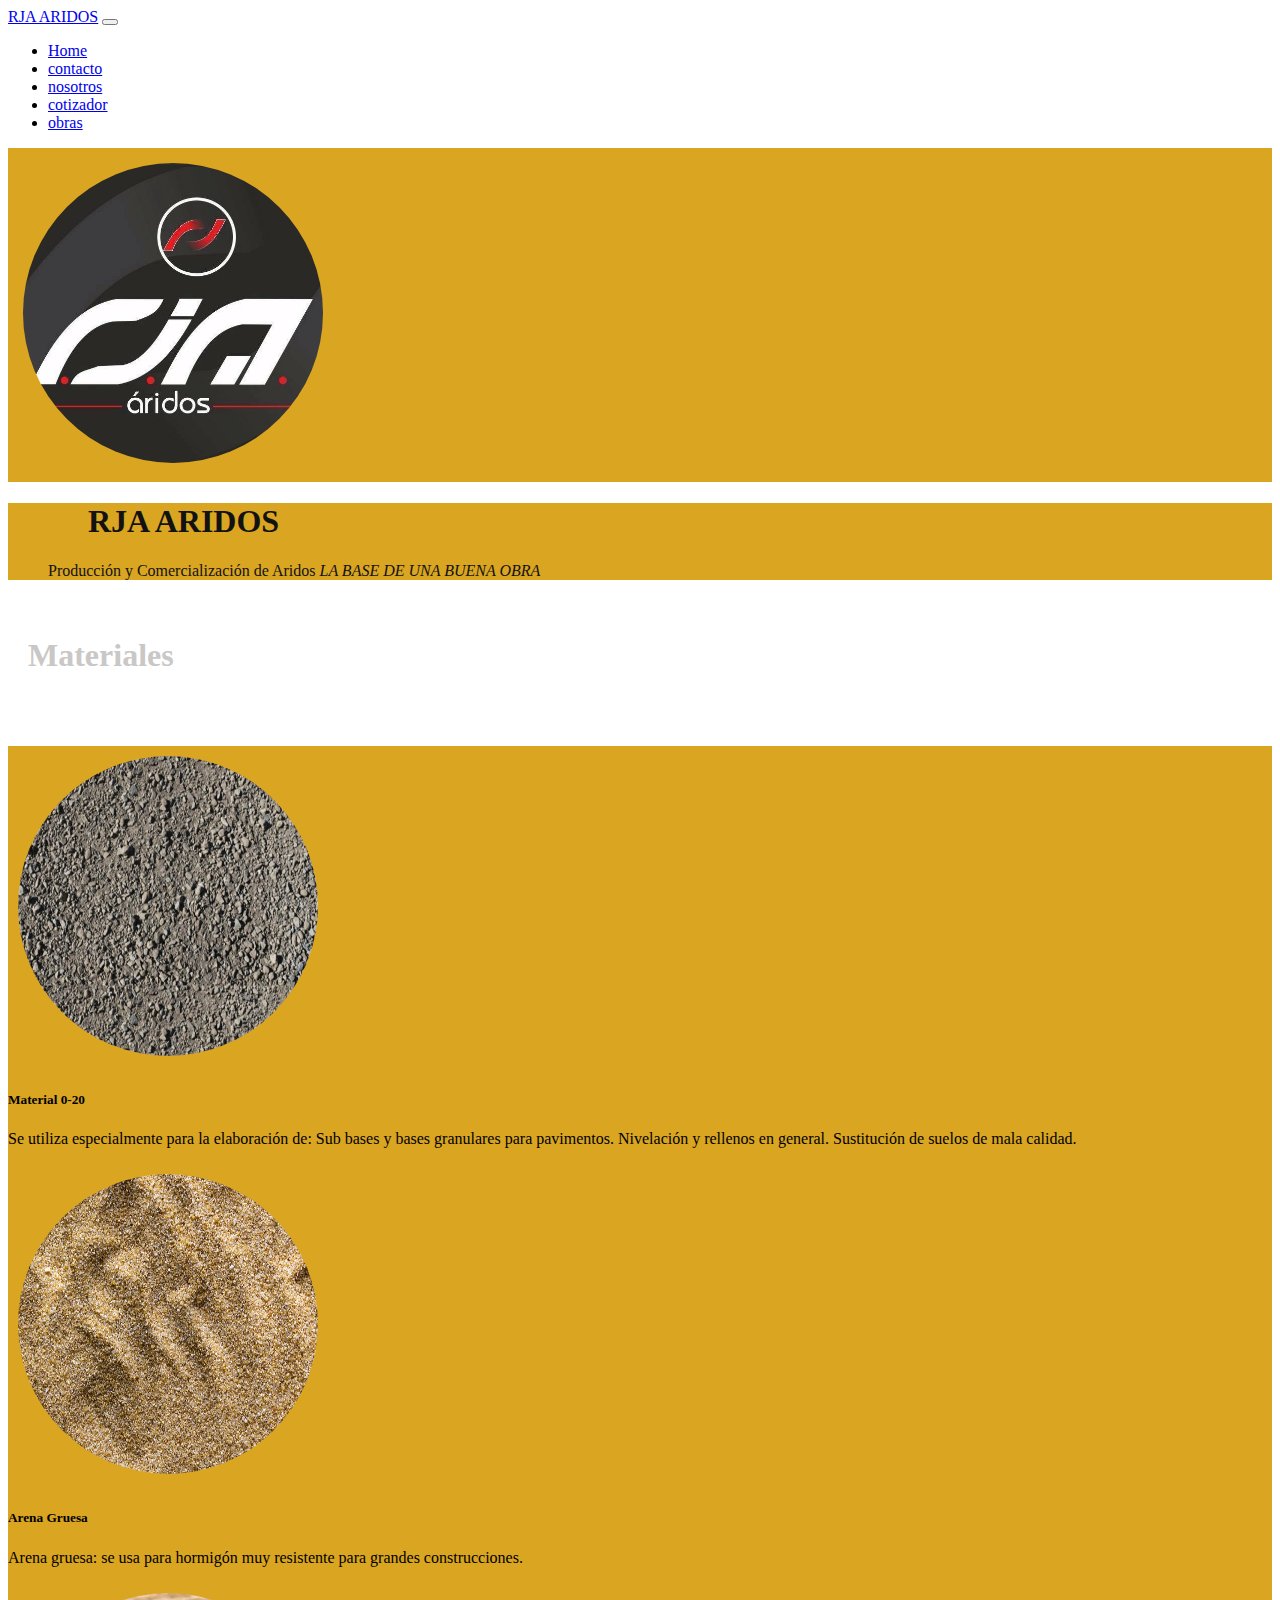
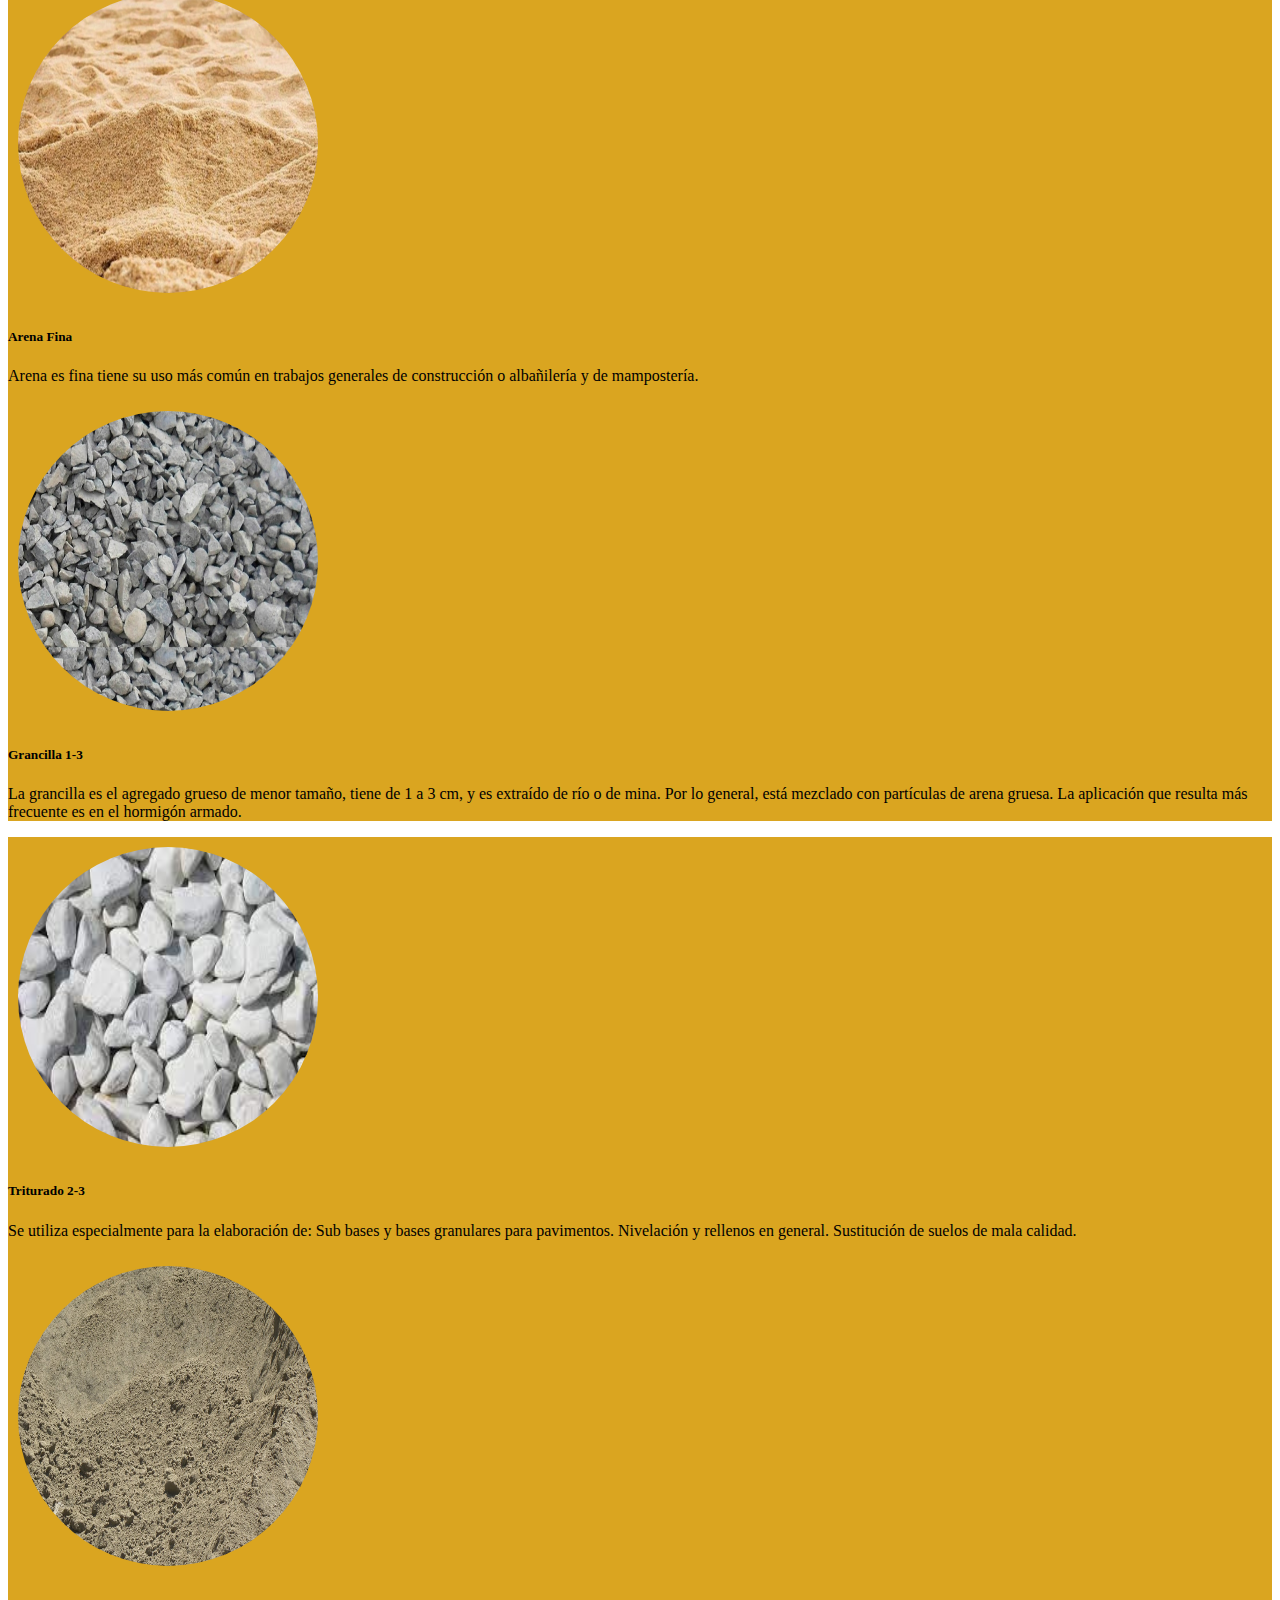
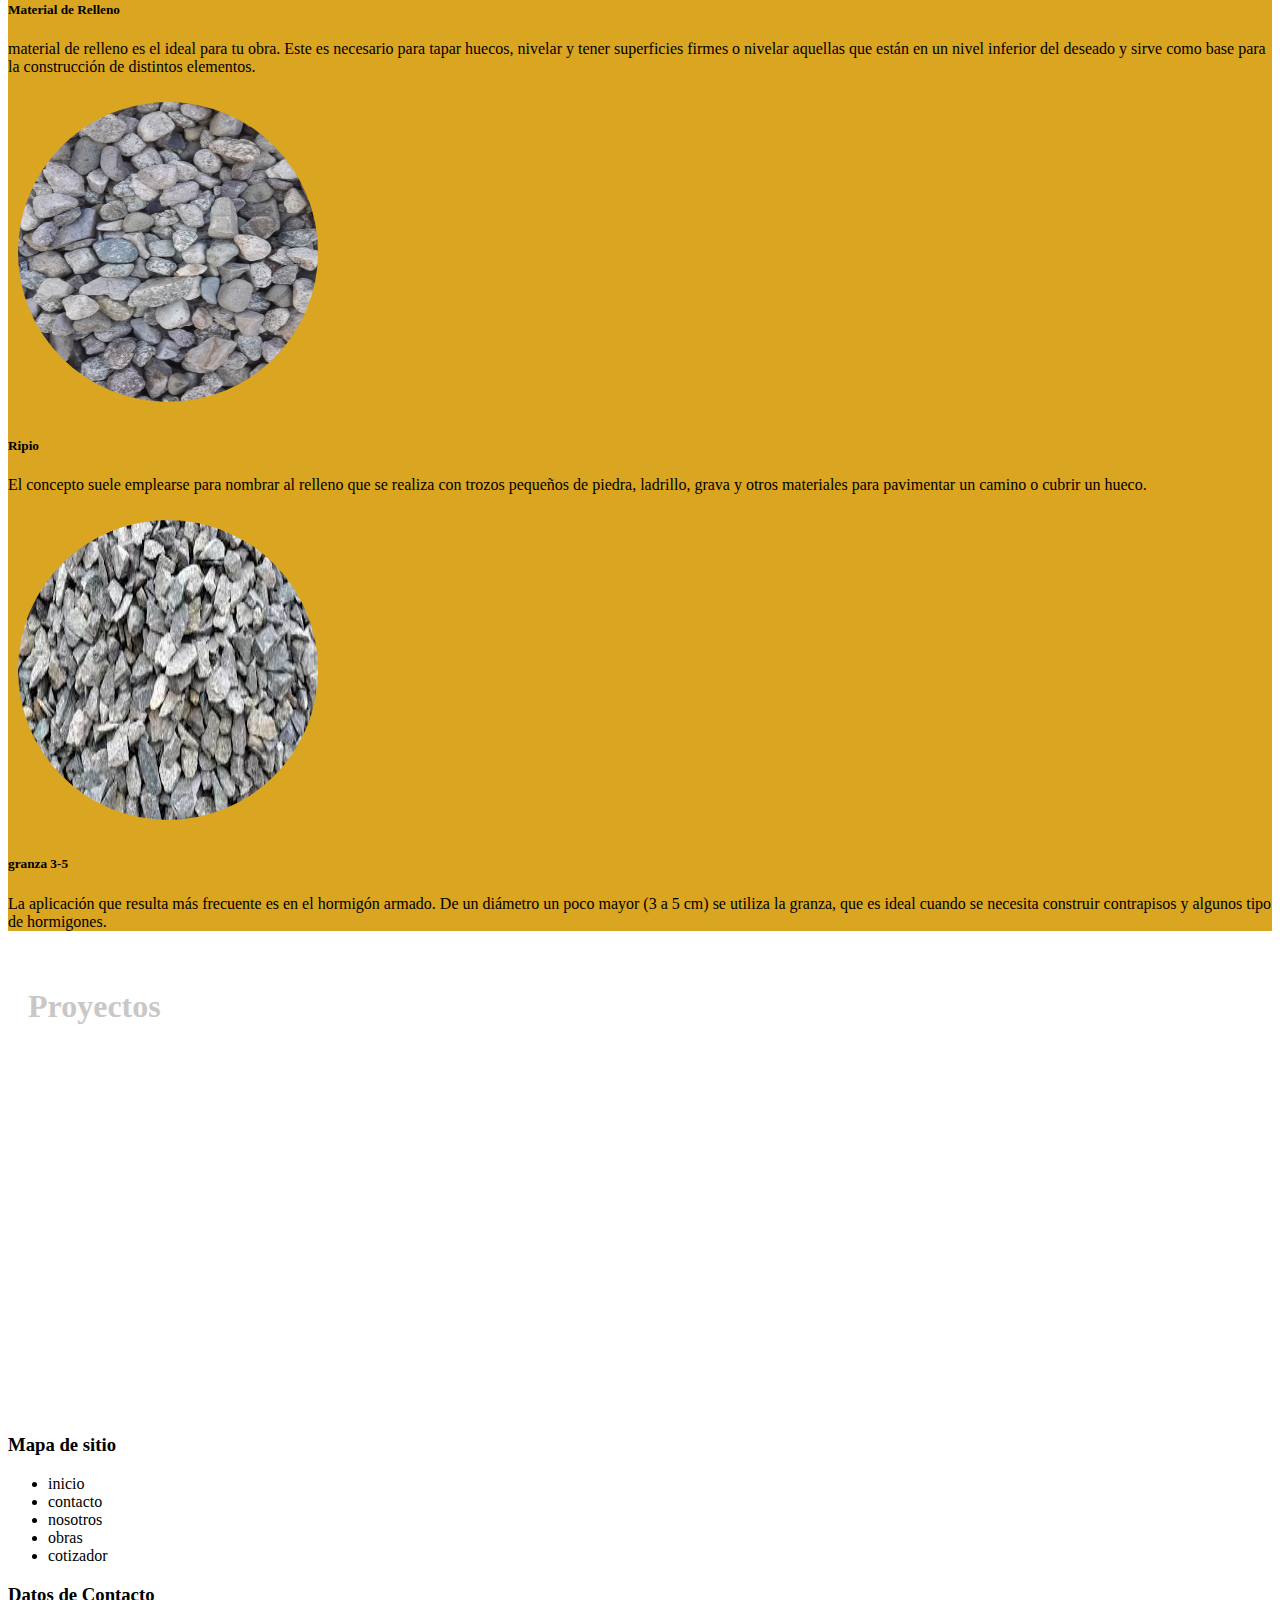
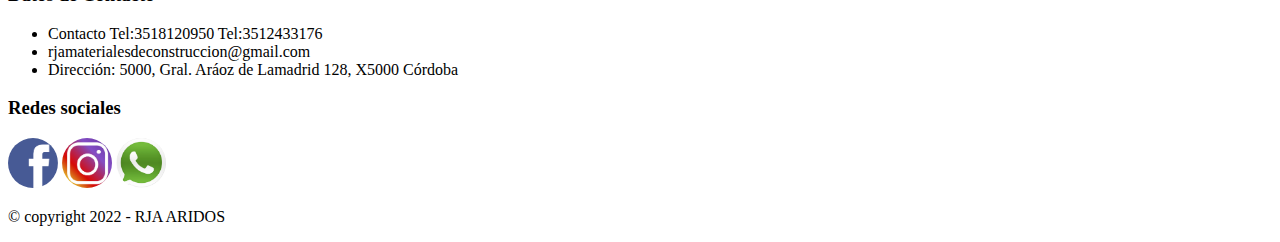
<file: index.html>
<!DOCTYPE html>
<html lang="es">
<head>
    <meta charset="UTF-8">
    <meta http-equiv="X-UA-Compatible" content="IE=edge">
    <meta name="viewport" content="width=device-width, initial-scale=1.0">
    <title>RJA ARIDOS</title>
    <link href="https://cdn.jsdelivr.net/npm/bootstrap@5.1.3/dist/css/bootstrap.min.css" rel="stylesheet" integrity="sha384-1BmE4kWBq78iYhFldvKuhfTAU6auU8tT94WrHftjDbrCEXSU1oBoqyl2QvZ6jIW3" crossorigin="anonymous">
    <link rel="stylesheet" href="./css/style.css">
</head>
<body>
    <nav class="navbar navbar-expand-lg navbar-dark bg-dark">
        <div class="container-fluid ">
          <a class="navbar-brand" href="./index.html">RJA ARIDOS</a>
          <button class="navbar-toggler" type="button" data-bs-toggle="collapse" data-bs-target="#navbarNav"  aria-expanded="false" aria-label="Toggle navigation">
            <span class="navbar-toggler-icon"></span>
          </button>
          <div class="collapse navbar-collapse" id="navbarNav">
            <ul class="navbar-nav">
              <li class="nav-item">
                <a class="nav-link active" aria-current="page" href="./index.html">Home</a>
              </li>
              <li class="nav-item">
                <a class="nav-link" href="./html/contactos.html">contacto</a>
              </li>
              <li class="nav-item">
                <a class="nav-link" href="./html/nosotros.html">nosotros</a>
              </li>
              <li class="nav-item">
                <a class="nav-link" href="./html/cotizador.html">cotizador</a>
              </li>
              <li class="nav-item">
                <a class="nav-link" href="./html/obras.html">obras</a>
              </li>
              
            </ul>
          </div>
        </div>
      </nav>

      <div class="container-fluid text-center navbar-dark div__imagen-logo ">
            <img  src="./imagenes/logo.jpg" class="img-fluid imglogo" alt="logo-empresa">
        </div>
        

        <div class="container-fluid text-center div__titulo-rja ">
            <figure class="text-center">
                <blockquote class="blockquote">
                  <h1>RJA ARIDOS</h1>
                </blockquote>
                <figcaption class="blockquote-footer">
                    Producción y Comercialización de Aridos
                     <cite title="Source Title">LA BASE DE UNA BUENA OBRA</cite>
                </figcaption>
              </figure>
        </div>
        <div class="container-fluid text-center bg-dark  div-materiales ">
            <h1>Materiales</h1>
        </div>
        <div class="row row-cols-1 row-cols-md-2 g-4  div-tarjeta  ">
            <div class="col ">
              <div class="card d-flex align-items-center">
                <img src="./imagenes/materiales img/material020.jpg" class="card-img-top  imgmateriales" alt="material 0-20">
                <div class="card-body ">
                  <h5 class="card-title">Material 0-20</h5>
                  <p class="card-text">Se utiliza especialmente para la elaboración de: Sub bases y bases granulares para pavimentos. Nivelación y rellenos en general. Sustitución de suelos de mala calidad.</p>
                </div>
              </div>
            </div>
            <div class="col ">
              <div class="card d-flex align-items-center ">
                <img src="./imagenes/materiales img/arena gruesa.jpg" class="card-img-top imgmateriales" alt="arena-gruesa">
                <div class="card-body ">
                  <h5 class="card-title">Arena Gruesa</h5>
                  <p class="card-text">Arena gruesa: se usa para hormigón muy resistente para grandes construcciones.</p>
                </div>
              </div>
            </div>
            <div class="col">
              <div class="card d-flex align-items-center">
                <img src="./imagenes/materiales img/arenafina.jpg" class="card-img-top imgmateriales" alt="arena-fina">
                <div class="card-body">
                  <h5 class="card-title">Arena Fina</h5>
                  <p class="card-text">Arena es fina tiene su uso más común en trabajos generales de construcción o albañilería y de mampostería.</p>
                </div>
              </div>
            </div>
            <div class="col">
              <div class="card d-flex align-items-center">
                <img src="./imagenes/materiales img/grancilla1-3.jpg" class="card-img-top imgmateriales" alt="grancilla">
                <div class="card-body">
                  <h5 class="card-title">Grancilla 1-3</h5>
                  <p class="card-text">La grancilla es el agregado grueso de menor tamaño, tiene de 1 a 3 cm, y es extraído de río o de mina. Por lo general, está mezclado con partículas de arena gruesa. La aplicación que resulta más frecuente es en el hormigón armado.</p>
                </div>
              </div>
            </div>
          </div>
          <div class="row row-cols-1 row-cols-md-2 g-4 div-tarjeta  ">
            <div class="col ">
              <div class="card d-flex align-items-center">
                <img src="./imagenes/materiales img/triturado2-3.jfif" class="card-img-top imgmateriales" alt="triturado2-3">
                <div class="card-body ">
                  <h5 class="card-title">Triturado 2-3</h5>
                  <p class="card-text">Se utiliza especialmente para la elaboración de: Sub bases y bases granulares para pavimentos. Nivelación y rellenos en general. Sustitución de suelos de mala calidad.</p>
                </div>
              </div>
            </div>
            <div class="col">
              <div class="card d-flex align-items-center">
                <img src="./imagenes/materiales img/material de relleno.jpg" class="card-img-top imgmateriales" alt="relleno">
                <div class="card-body">
                  <h5 class="card-title">Material de Relleno</h5>
                  <p class="card-text">material de relleno es el ideal para tu obra. Este es necesario para tapar huecos, nivelar y tener superficies firmes o nivelar aquellas que están en un nivel inferior del deseado y sirve como base para la construcción de distintos elementos.</p>
                </div>
              </div>
            </div>
            <div class="col">
              <div class="card d-flex align-items-center">
                <img src="./imagenes/materiales img/Ripio.jpeg" class="card-img-top imgmateriales" alt="Ripio">
                <div class="card-body">
                  <h5 class="card-title">Ripio</h5>
                  <p class="card-text">El concepto suele emplearse para nombrar al relleno que se realiza con trozos pequeños de piedra, ladrillo, grava y otros materiales para pavimentar un camino o cubrir un hueco.</p>
                </div>
              </div>
            </div>
            <div class="col">
              <div class="card d-flex align-items-center">
                <img src="./imagenes/materiales img/granza3-5.jfif" class="card-img-top imgmateriales" alt="granza3-5">
                <div class="card-body">
                  <h5 class="card-title">granza 3-5</h5>
                  <p class="card-text">La aplicación que resulta más frecuente es en el hormigón armado. De un diámetro un poco mayor (3 a 5 cm) se utiliza la granza, que es ideal cuando se necesita construir contrapisos y algunos tipo de hormigones.</p>
                </div>
              </div>
            </div>
          </div>
          <div class="container-fluid text-center bg-dark div__proyecto">
            <h1>Proyectos</h1>
        </div>

          <div class="container-fluid text-center bg-dark">
            <iframe width="560" height="315" src="https://www.youtube.com/embed/Ljtr4uUYhrk" title="YouTube video player" frameborder="0" allow="accelerometer; autoplay; clipboard-write; encrypted-media; gyroscope; picture-in-picture" allowfullscreen></iframe>
        </div>
        <div class="container-fluid bg-warning ">
            <footer>
                <div class="row">
                    <div class="col-md-6">
                        <h3>Mapa de sitio</h3>
                        <ul>
                            <li>inicio</li>
                            <li>contacto</li>
                            <li>nosotros</li>
                            <li>obras</li>
                            <li>cotizador</li>
                        </ul>
                    </div>
                    <div class="col-md-6">
                        <h3>Datos de Contacto</h3>
                        <ul>
                            <li>Contacto
                                Tel:3518120950 Tel:3512433176</li>
                            <li>rjamaterialesdeconstruccion@gmail.com</li>
                            <li>Dirección: 5000, Gral. Aráoz de Lamadrid 128, X5000 Córdoba</li>
                            
                        </ul>
                        <div>
                            <h3>Redes sociales</h3>
                            <div class="imagenesRedes">
                                <a href="https://www.facebook.com/AridosRJA"><img class="imgfooter" src="./imagenes/facebook.png" alt="facebook"></a>
                                <a href="https://www.instagram.com/rjamaterialesaridos/?hl=es"><img class="imgfooter" src="./imagenes/instagram.png" alt="instagram"></a>
                                <a href="https://api.whatsapp.com/qr/KOPWK7WK2YVCM1"><img class="imgfooter" src="./imagenes/wathsap.png" alt="whatsapp"></a>
                            </div>
                        </div>
                    </div>

                </div>
                <div class="container-fluid text-center">
                    <p>&copy; copyright 2022 - RJA ARIDOS </p>
                </div>
            </footer>
            
        
        </div>
        

  <script src="https://cdn.jsdelivr.net/npm/bootstrap@5.1.3/dist/js/bootstrap.bundle.min.js" integrity="sha384-ka7Sk0Gln4gmtz2MlQnikT1wXgYsOg+OMhuP+IlRH9sENBO0LRn5q+8nbTov4+1p" crossorigin="anonymous"></script>  
</body>
</html>
</file>
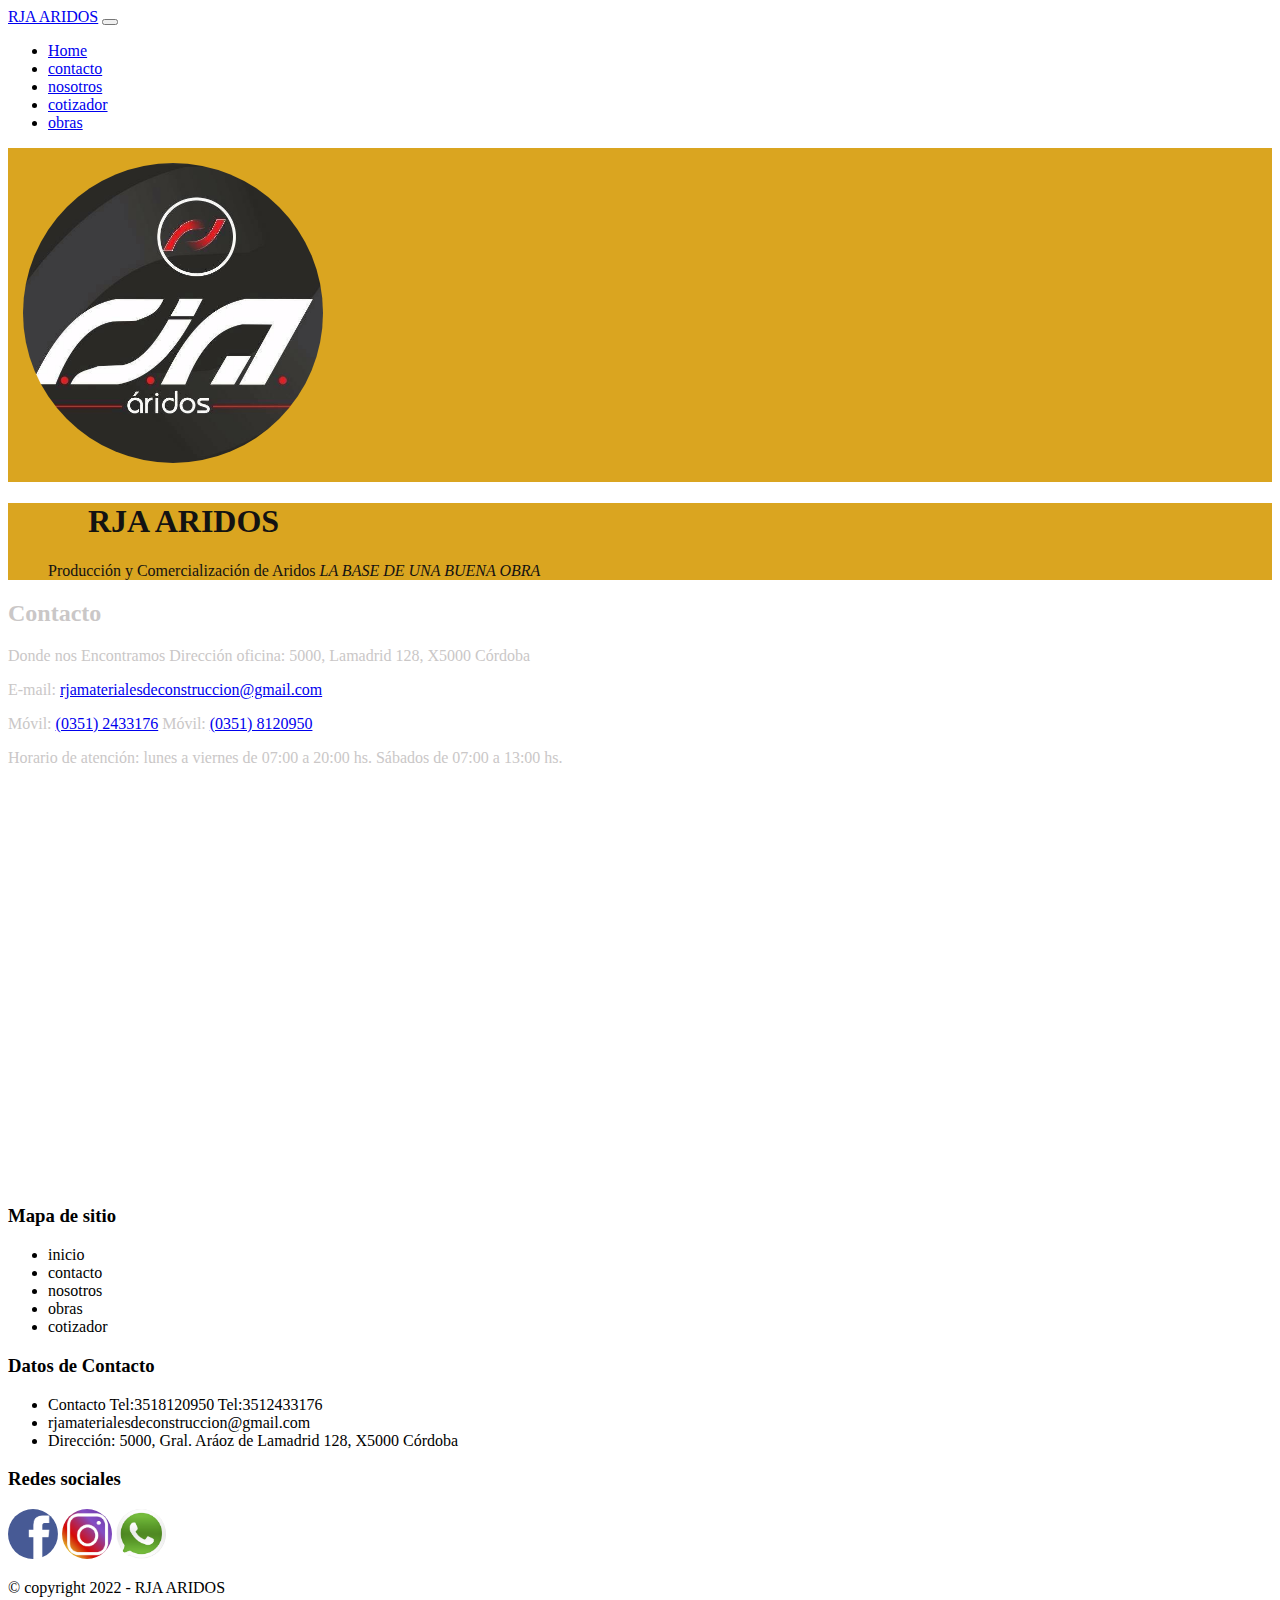
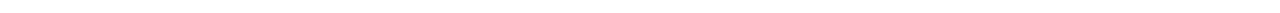
<file: html/contactos.html>
<!DOCTYPE html>
<html lang="es">
<head>
    <meta charset="UTF-8">
    <meta http-equiv="X-UA-Compatible" content="IE=edge">
    <meta name="viewport" content="width=device-width, initial-scale=1.0">
    <title>Contactos</title>
    <link href="https://cdn.jsdelivr.net/npm/bootstrap@5.1.3/dist/css/bootstrap.min.css" rel="stylesheet" integrity="sha384-1BmE4kWBq78iYhFldvKuhfTAU6auU8tT94WrHftjDbrCEXSU1oBoqyl2QvZ6jIW3" crossorigin="anonymous">
    <link rel="stylesheet" href="../css/Contactos.css">
</head>
<body>
  <nav class="navbar navbar-expand-lg navbar-dark bg-dark">
    <div class="container-fluid ">
      <a class="navbar-brand" href="../index.html">RJA ARIDOS</a>
      <button class="navbar-toggler" type="button" data-bs-toggle="collapse" data-bs-target="#navbarNav"  aria-expanded="false" aria-label="Toggle navigation">
        <span class="navbar-toggler-icon"></span>
      </button>
      <div class="collapse navbar-collapse" id="navbarNav">
        <ul class="navbar-nav">
          <li class="nav-item">
            <a class="nav-link active" aria-current="page" href="../index.html">Home</a>
          </li>
          <li class="nav-item">
            <a class="nav-link" href="./contactos.html">contacto</a>
          </li>
          <li class="nav-item">
            <a class="nav-link" href="./nosotros.html">nosotros</a>
          </li>
          <li class="nav-item">
            <a class="nav-link" href="./cotizador.html">cotizador</a>
          </li>
          <li class="nav-item">
            <a class="nav-link" href="./obras.html">obras</a>
          </li>
          
        </ul>
      </div>
    </div>
  </nav>

      <div class="container-fluid text-center navbar-dark div__imagen-logo ">
        <img  src="../imagenes/logo.jpg" class="img-fluid imglogo" alt="logo-empresa">
    </div>
    

    <div class="container-fluid text-center div__titulo-rja ">
        <figure class="text-center">
            <blockquote class="blockquote">
              <h1>RJA ARIDOS</h1>
            </blockquote>
            <figcaption class="blockquote-footer">
                Producción y Comercialización de Aridos
                 <cite title="Source Title">LA BASE DE UNA BUENA OBRA</cite>
            </figcaption>
          </figure>
    </div>

        
          <div class="card">
            <div class="card-body text-center bg-dark">
                <h2 class="card-title h2_contacto">Contacto</h2>
                <p class="card-text p_contactos">Donde nos Encontramos
                    Dirección oficina: 5000, Lamadrid 128, X5000 Córdoba
                </p>
                <p class="card-text p_contactos">E-mail:    
                   <a href="http://gmail.com/"> rjamaterialesdeconstruccion@gmail.com</a> 
                </p>
                <p class="card-text p_contactos">    
                    Móvil: <a href="https://wa.me/qr/EJ5FPA2MUBT6C1"> (0351) 2433176</a>  Móvil: <a href="https://wa.me/qr/KOPWK7WK2YVCM1">(0351) 8120950</a>
                </p>
                <p class="card-text p_contactos">       
                    Horario de atención: lunes a viernes de 07:00 a 20:00 hs. Sábados de 07:00 a 13:00 hs.
                </p>
                </div>
            </div>
            <div class="text-center bg-dark ">
                <iframe class="maps" src="https://www.google.com/maps/embed?pb=!1m18!1m12!1m3!1d3405.0468956374552!2d-64.16167588486813!3d-31.412834003223303!2m3!1f0!2f0!3f0!3m2!1i1024!2i768!4f13.1!3m3!1m2!1s0x9432a35fc95892ff%3A0x2ba0802118055524!2sGral.%20Ar%C3%A1oz%20de%20Lamadrid%20128%2C%20X5004BQD%20C%C3%B3rdoba!5e0!3m2!1ses!2sar!4v1641775391172!5m2!1ses!2sar" width="600" height="450" style="border:0;" allowfullscreen="" loading="lazy"></iframe>
              </div>
          </div>



        
        





        <div class="container-fluid bg-warning ">
            <footer>
                <div class="row">
                    <div class="col-md-6">
                        <h3>Mapa de sitio</h3>
                        <ul>
                            <li>inicio</li>
                            <li>contacto</li>
                            <li>nosotros</li>
                            <li>obras</li>
                            <li>cotizador</li>
                        </ul>
                    </div>
                    <div class="col-md-6">
                        <h3>Datos de Contacto</h3>
                        <ul>
                            <li>Contacto
                                Tel:3518120950 Tel:3512433176</li>
                            <li>rjamaterialesdeconstruccion@gmail.com</li>
                            <li>Dirección: 5000, Gral. Aráoz de Lamadrid 128, X5000 Córdoba</li>
                            
                        </ul>
                        <div>
                            <h3>Redes sociales</h3>
                            <div class="imagenesRedes">
                                <a href="https://www.facebook.com/AridosRJA"><img class="imgfooter" src="../imagenes/facebook.png" alt="facebook"></a>
                                <a href="https://www.instagram.com/rjamaterialesaridos/?hl=es"><img class="imgfooter" src="../imagenes/instagram.png" alt="instagram"></a>
                                <a href="https://api.whatsapp.com/qr/KOPWK7WK2YVCM1"><img class="imgfooter" src="../imagenes/wathsap.png" alt="whatsapp"></a>
                            </div>
                        </div>
                    </div>

                </div>
                <div class="container-fluid text-center">
                    <p>&copy; copyright 2022 - RJA ARIDOS </p>
                </div>
            </footer>
            
        
        </div>
        

  <script src="https://cdn.jsdelivr.net/npm/bootstrap@5.1.3/dist/js/bootstrap.bundle.min.js" integrity="sha384-ka7Sk0Gln4gmtz2MlQnikT1wXgYsOg+OMhuP+IlRH9sENBO0LRn5q+8nbTov4+1p" crossorigin="anonymous"></script>  
</body>
</html>
</file>
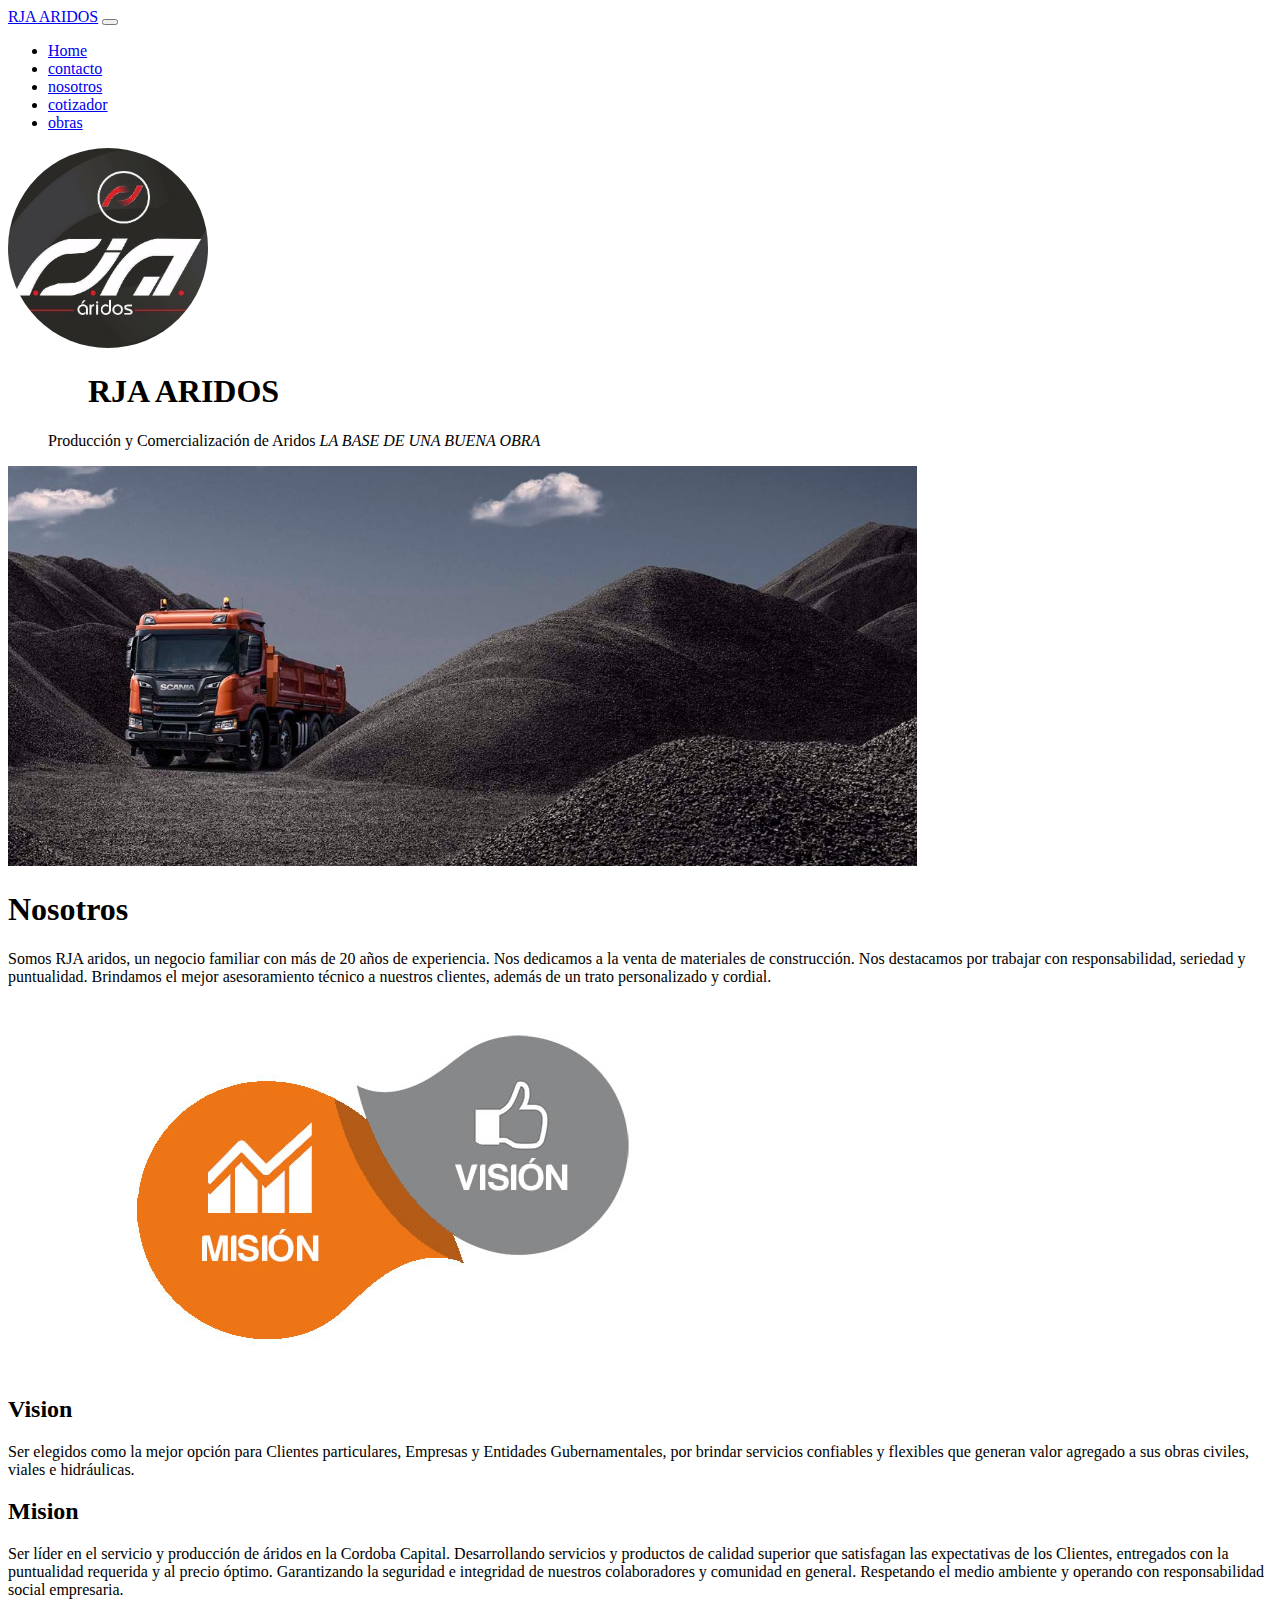
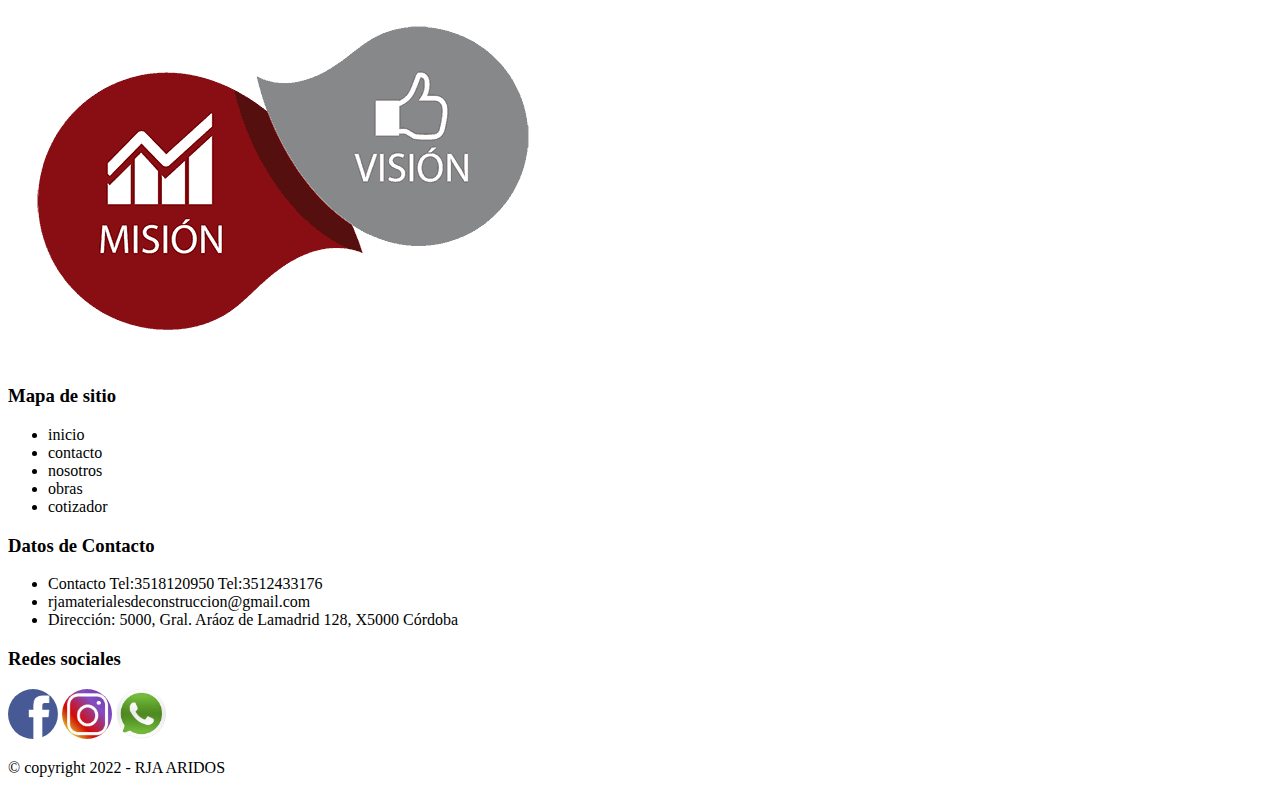
<file: html/nosotros.html>
<!DOCTYPE html>
<html lang="es">
<head>
    <meta charset="UTF-8">
    <meta http-equiv="X-UA-Compatible" content="IE=edge">
    <meta name="viewport" content="width=device-width, initial-scale=1.0">
    <title>Nosotros</title>
    <link href="https://cdn.jsdelivr.net/npm/bootstrap@5.1.3/dist/css/bootstrap.min.css" rel="stylesheet" integrity="sha384-1BmE4kWBq78iYhFldvKuhfTAU6auU8tT94WrHftjDbrCEXSU1oBoqyl2QvZ6jIW3" crossorigin="anonymous">
    <link rel="stylesheet" href="../css/nosotros.css">
</head>
<body>
    <nav class="navbar navbar-expand-lg navbar-light bg-secondary">
        <div class="container-fluid ">
          <a class="navbar-brand" href="../index.html">RJA ARIDOS</a>
          <button class="navbar-toggler" type="button" data-bs-toggle="collapse" data-bs-target="#navbarNav" aria-controls="navbarNav" aria-expanded="false" aria-label="Toggle navigation">
            <span class="navbar-toggler-icon"></span>
          </button>
          <div class="collapse navbar-collapse" id="navbarNav">
            <ul class="navbar-nav">
              <li class="nav-item">
                <a class="nav-link active" aria-current="page" href="../index.html">Home</a>
              </li>
              <li class="nav-item">
                <a class="nav-link" href="./contactos.html">contacto</a>
              </li>
              <li class="nav-item">
                <a class="nav-link" href="./nosotros.html">nosotros</a>
              </li>
              <li class="nav-item">
                <a class="nav-link" href="./cotizador.html">cotizador</a>
              </li>
              <li class="nav-item">
                <a class="nav-link" href="./obras.html">obras</a>
              </li>
              
            </ul>
          </div>
        </div>
      </nav>

      <div class="container-fluid text-center ">
            <img  src="../imagenes/logo.jpg" class="img-fluid imglogo" alt="logo-empresa">
        </div>
        

        <div class="container-fluid text-center ">
            <figure class="text-center">
                <blockquote class="blockquote">
                  <h1>RJA ARIDOS</h1>
                </blockquote>
                <figcaption class="blockquote-footer">
                    Producción y Comercialización de Aridos
                     <cite title="Source Title">LA BASE DE UNA BUENA OBRA</cite>
                </figcaption>
              </figure>
        </div>
        <div class="container-fluid bg-secondary">
            <div class="card bg-dark text-white">
                <img src="../imagenes/nosotros_4.png" class="card-img imgnosotros  " alt="nosotros">
                <div class="card-img-overlay">
                  <h1 class="card-title">Nosotros</h1>
                  <p class="card-text">Somos RJA aridos, un negocio familiar con más de 20 años de experiencia. Nos dedicamos a la venta de materiales de construcción. Nos destacamos por trabajar con responsabilidad, seriedad y puntualidad. Brindamos el mejor asesoramiento técnico a nuestros clientes, además de un trato personalizado y cordial.</p>
                  
                </div>
              </div>
          </div>
          <div class="card mb-3 ">
            <div class="text-center ">
                <img src="../imagenes/misionvision.jpg" class="rounded" alt="img-vision">
              </div>
            
            <div class="card-body text-center bg-secondary">
              <h2 class="card-title">Vision</h2>
              <p class="card-text">Ser elegidos como la mejor opción para Clientes particulares, Empresas y Entidades Gubernamentales, por brindar servicios confiables y flexibles que generan valor agregado a sus obras civiles, viales e hidráulicas.</p>
              
            </div>
          </div>
          <div class="card">
            <div class="card-body text-center bg-secondary">
              <h2 class="card-title">Mision</h2>
              <p class="card-text">Ser líder en el servicio y producción de áridos en la Cordoba Capital. Desarrollando servicios y productos de calidad superior que satisfagan las expectativas de los Clientes, entregados con la puntualidad requerida y al precio óptimo. Garantizando la seguridad e integridad de nuestros colaboradores y comunidad en general. Respetando el medio ambiente y operando con responsabilidad social empresaria.</p>
              
            </div>
            <div class="text-center">
                <img src="../imagenes/vision mision.png" class="rounded" alt="img-mision">
              </div>
          </div>




        <div class="container-fluid bg-warning ">
            <footer>
                <div class="row">
                    <div class="col-md-6">
                        <h3>Mapa de sitio</h3>
                        <ul>
                            <li>inicio</li>
                            <li>contacto</li>
                            <li>nosotros</li>
                            <li>obras</li>
                            <li>cotizador</li>
                        </ul>
                    </div>
                    <div class="col-md-6">
                        <h3>Datos de Contacto</h3>
                        <ul>
                            <li>Contacto
                                Tel:3518120950 Tel:3512433176</li>
                            <li>rjamaterialesdeconstruccion@gmail.com</li>
                            <li>Dirección: 5000, Gral. Aráoz de Lamadrid 128, X5000 Córdoba</li>
                            
                        </ul>
                        <div>
                            <h3>Redes sociales</h3>
                            <div class="imagenesRedes">
                                <a href="https://www.facebook.com/AridosRJA"><img class="imgfooter" src="../imagenes/facebook.png" alt="facebook"></a>
                                <a href="https://www.instagram.com/rjamaterialesaridos/?hl=es"><img class="imgfooter" src="../imagenes/instagram.png" alt="instagram"></a>
                                <a href="https://api.whatsapp.com/qr/KOPWK7WK2YVCM1"><img class="imgfooter" src="../imagenes/wathsap.png" alt="whatsapp"></a>
                            </div>
                        </div>
                    </div>

                </div>
                <div class="container-fluid text-center">
                    <p>&copy; copyright 2022 - RJA ARIDOS </p>
                </div>
            </footer>
            
        
        </div>
        

  <script src="https://cdn.jsdelivr.net/npm/bootstrap@5.1.3/dist/js/bootstrap.bundle.min.js" integrity="sha384-ka7Sk0Gln4gmtz2MlQnikT1wXgYsOg+OMhuP+IlRH9sENBO0LRn5q+8nbTov4+1p" crossorigin="anonymous"></script>  
</body>
</html>
</file>
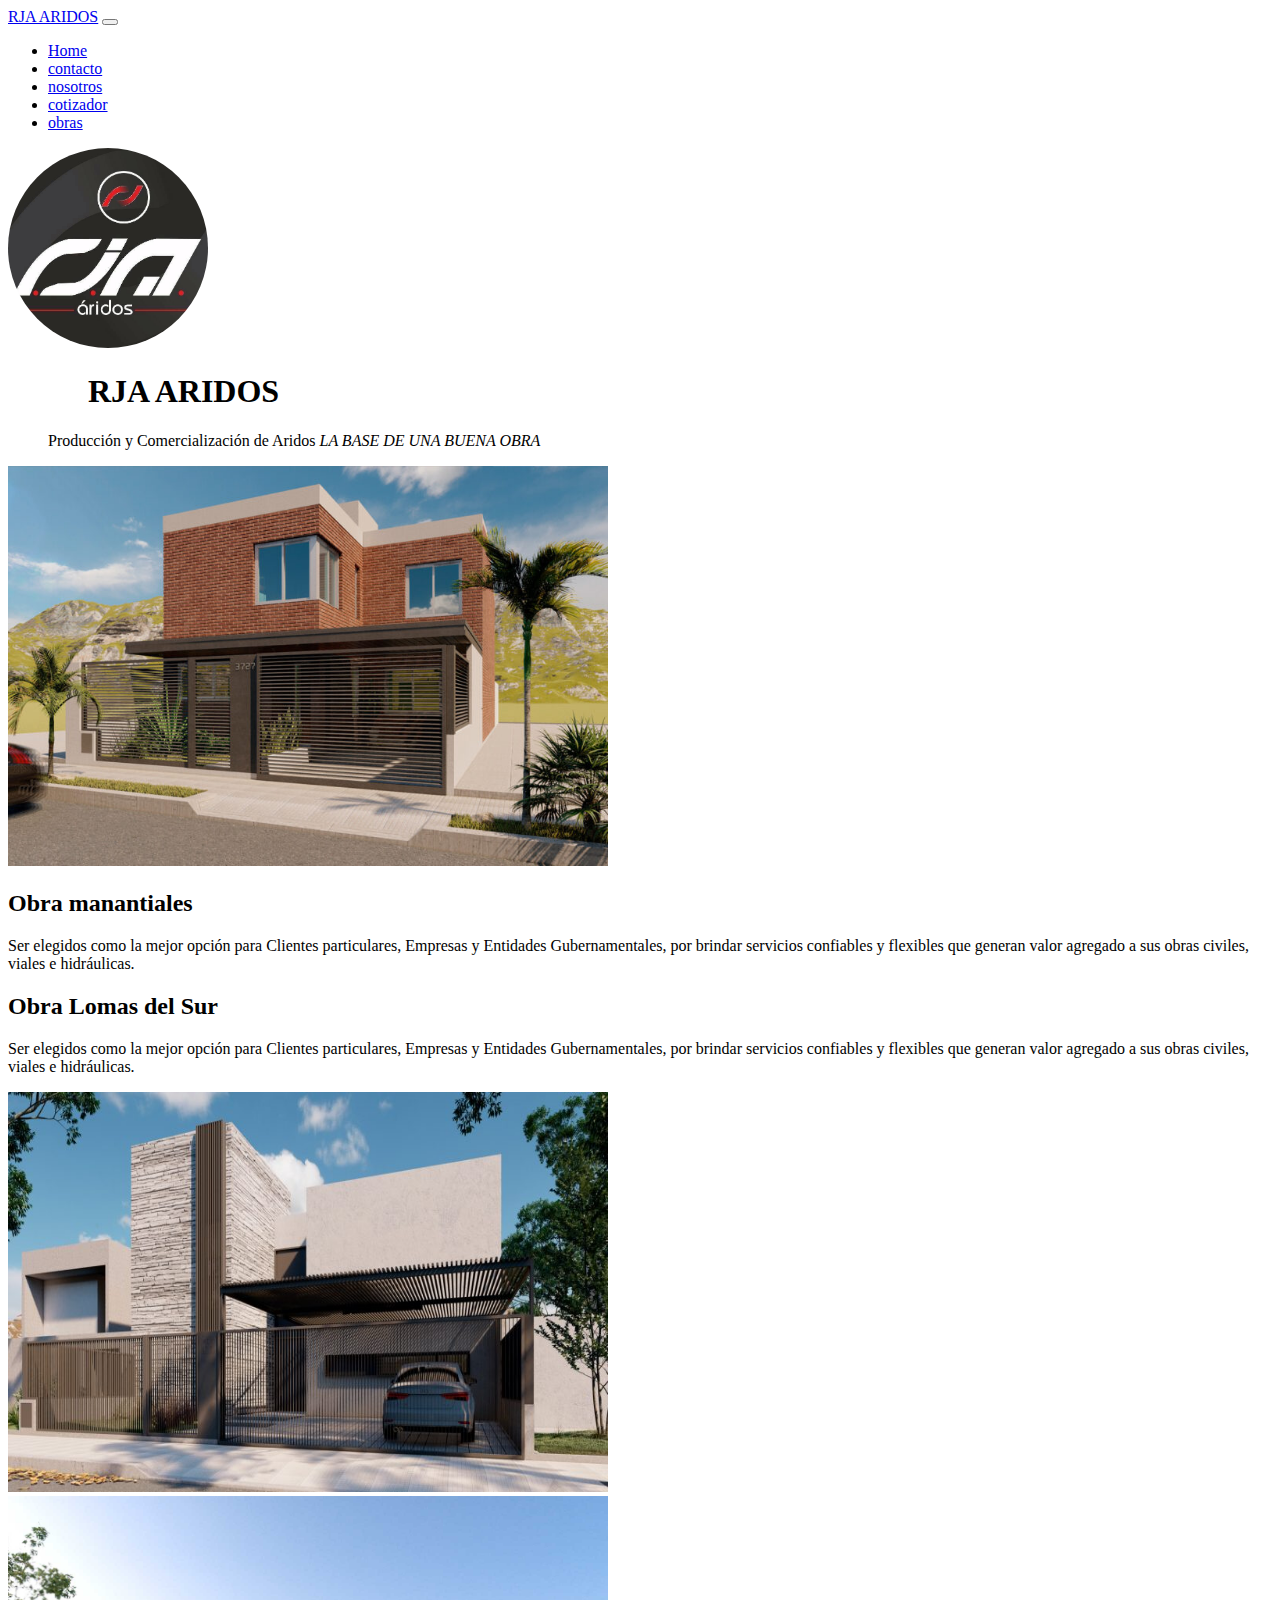
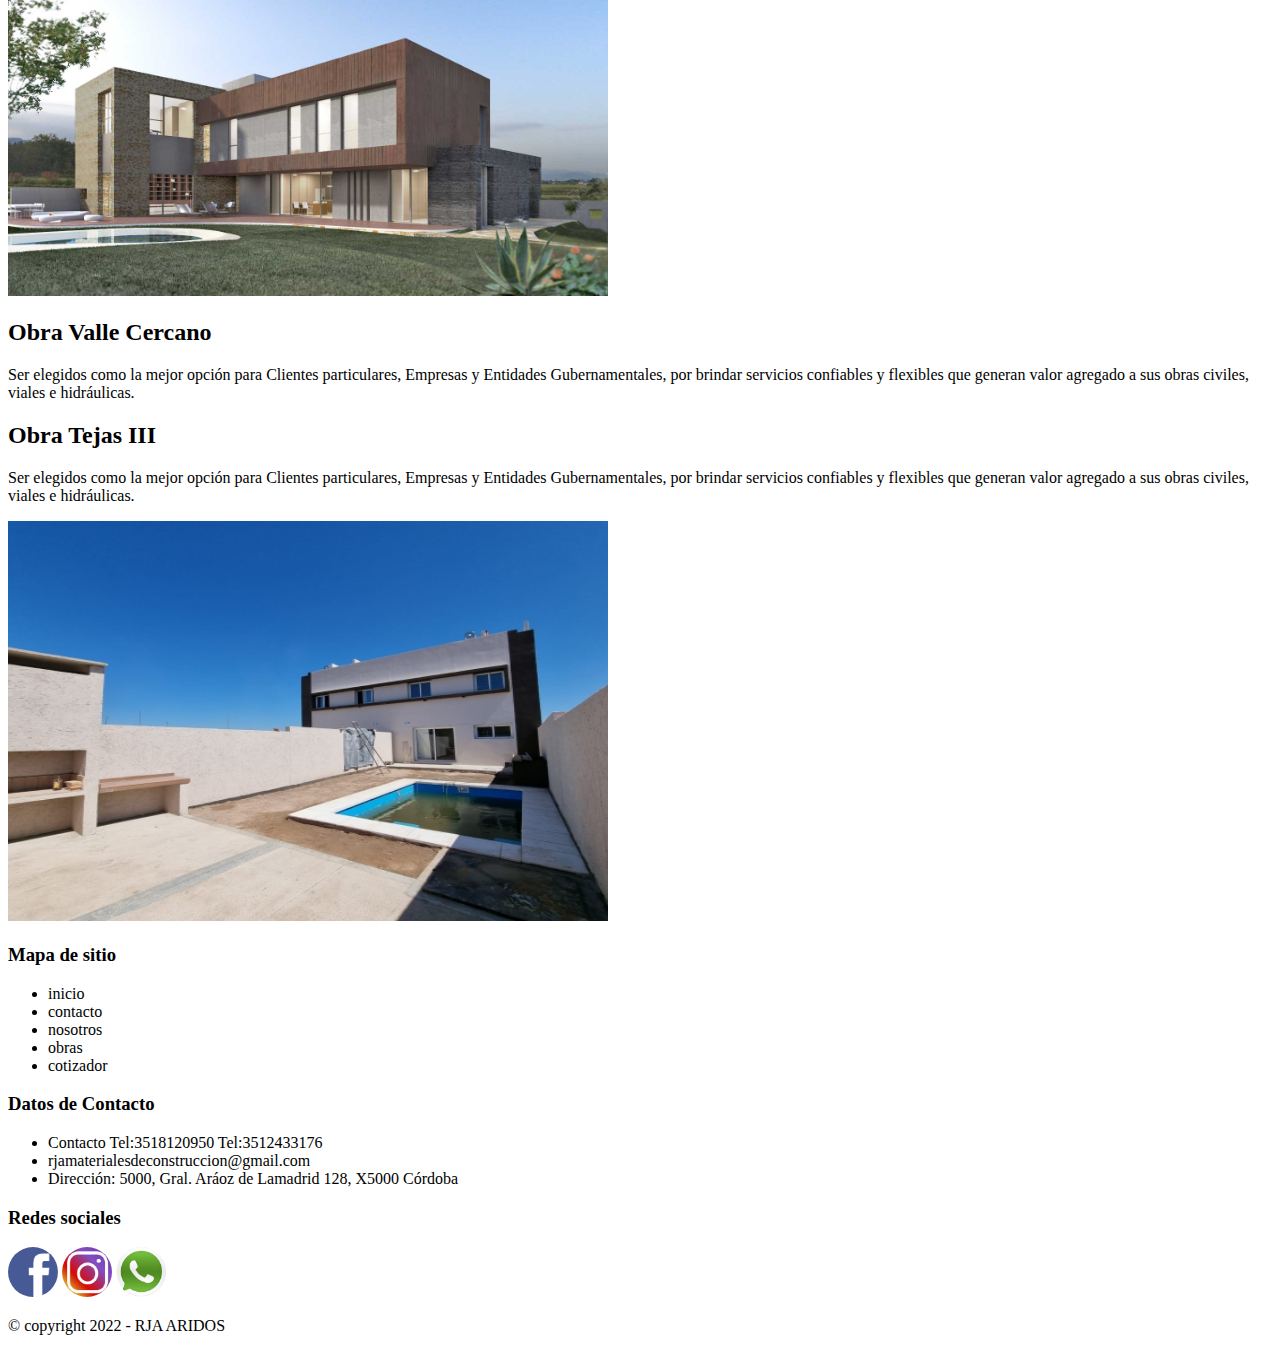
<file: html/obras.html>
<!DOCTYPE html>
<html lang="es">
<head>
    <meta charset="UTF-8">
    <meta http-equiv="X-UA-Compatible" content="IE=edge">
    <meta name="viewport" content="width=device-width, initial-scale=1.0">
    <title>Obras</title>
    <link href="https://cdn.jsdelivr.net/npm/bootstrap@5.1.3/dist/css/bootstrap.min.css" rel="stylesheet" integrity="sha384-1BmE4kWBq78iYhFldvKuhfTAU6auU8tT94WrHftjDbrCEXSU1oBoqyl2QvZ6jIW3" crossorigin="anonymous">
    <link rel="stylesheet" href="../css/obras.css">
</head>
<body>
    <nav class="navbar navbar-expand-lg navbar-light bg-secondary">
        <div class="container-fluid ">
          <a class="navbar-brand" href="../index.html">RJA ARIDOS</a>
          <button class="navbar-toggler" type="button" data-bs-toggle="collapse" data-bs-target="#navbarNav" aria-controls="navbarNav" aria-expanded="false" aria-label="Toggle navigation">
            <span class="navbar-toggler-icon"></span>
          </button>
          <div class="collapse navbar-collapse" id="navbarNav">
            <ul class="navbar-nav">
              <li class="nav-item">
                <a class="nav-link active" aria-current="page" href="../index.html">Home</a>
              </li>
              <li class="nav-item">
                <a class="nav-link" href="./contactos.html">contacto</a>
              </li>
              <li class="nav-item">
                <a class="nav-link" href="./nosotros.html">nosotros</a>
              </li>
              <li class="nav-item">
                <a class="nav-link" href="./cotizador.html">cotizador</a>
              </li>
              <li class="nav-item">
                <a class="nav-link" href="./obras.html">obras</a>
              </li>
              
            </ul>
          </div>
        </div>
      </nav>

      <div class="container-fluid text-center ">
            <img  src="../imagenes/logo.jpg" class="img-fluid imglogo" alt="logo-empresa">
        </div>
        <div class="container-fluid text-center ">
            <figure class="text-center">
                <blockquote class="blockquote">
                  <h1>RJA ARIDOS</h1>
                </blockquote>
                <figcaption class="blockquote-footer">
                    Producción y Comercialización de Aridos
                     <cite title="Source Title">LA BASE DE UNA BUENA OBRA</cite>
                </figcaption>
              </figure>
        </div>


        
        <div class="card mb-3 bg-dark">
            <div class="text-center ">
                <img src="../imagenes/obra1.jpg" class="rounded imgobras" alt="imagen-obra">
              </div>
              <div class="card-body text-center bg-secondary">
                <h2 class="card-title">Obra manantiales</h2>
                <p class="card-text">Ser elegidos como la mejor opción para Clientes particulares, Empresas y Entidades Gubernamentales, por brindar servicios confiables y flexibles que generan valor agregado a sus obras civiles, viales e hidráulicas.</p>
                </div>
          </div>
          <div class="card ">
            <div class="card-body text-center bg-secondary">
                <h2 class="card-title">Obra Lomas del Sur</h2>
                <p class="card-text">Ser elegidos como la mejor opción para Clientes particulares, Empresas y Entidades Gubernamentales, por brindar servicios confiables y flexibles que generan valor agregado a sus obras civiles, viales e hidráulicas.</p>
            </div>    
            <div class="text-center ">
                <img src="../imagenes/obra2.jpg" class="rounded imgobras" alt="imagen-obra2">
              </div>
          </div>
          <div class="card mb-3 bg-dark" >
            <div class="text-center ">
                <img src="../imagenes/obra3.jpg" class="rounded imgobras" alt="imagen-obra3">
              </div>
              <div class="card-body text-center bg-secondary">
                <h2 class="card-title">Obra Valle Cercano</h2>
                <p class="card-text">Ser elegidos como la mejor opción para Clientes particulares, Empresas y Entidades Gubernamentales, por brindar servicios confiables y flexibles que generan valor agregado a sus obras civiles, viales e hidráulicas.</p>
                </div>
          </div>
          </div>
          <div class="card">
            <div class="card-body text-center bg-secondary">
                <h2 class="card-title">Obra Tejas III</h2>
                <p class="card-text">Ser elegidos como la mejor opción para Clientes particulares, Empresas y Entidades Gubernamentales, por brindar servicios confiables y flexibles que generan valor agregado a sus obras civiles, viales e hidráulicas.</p>
                </div>
            </div>
            <div class="text-center ">
                <img src="../imagenes/obra4.jpeg" class="rounded imgobras" alt="imagen-obra4">
              </div>
          </div>

        


        <div class="container-fluid bg-warning ">
            <footer>
                <div class="row">
                    <div class="col-md-6">
                        <h3>Mapa de sitio</h3>
                        <ul>
                            <li>inicio</li>
                            <li>contacto</li>
                            <li>nosotros</li>
                            <li>obras</li>
                            <li>cotizador</li>
                        </ul>
                    </div>
                    <div class="col-md-6">
                        <h3>Datos de Contacto</h3>
                        <ul>
                            <li>Contacto
                                Tel:3518120950 Tel:3512433176</li>
                            <li>rjamaterialesdeconstruccion@gmail.com</li>
                            <li>Dirección: 5000, Gral. Aráoz de Lamadrid 128, X5000 Córdoba</li>
                            
                        </ul>
                        <div>
                            <h3>Redes sociales</h3>
                            <div class="imagenesRedes">
                                <a href="https://www.facebook.com/AridosRJA"><img class="imgfooter" src="../imagenes/facebook.png" alt="facebook"></a>
                                <a href="https://www.instagram.com/rjamaterialesaridos/?hl=es"><img class="imgfooter" src="../imagenes/instagram.png" alt="instagram"></a>
                                <a href="https://api.whatsapp.com/qr/KOPWK7WK2YVCM1"><img class="imgfooter" src="../imagenes/wathsap.png" alt="whatsapp"></a>
                            </div>
                        </div>
                    </div>

                </div>
                <div class="container-fluid text-center">
                    <p>&copy; copyright 2022 - RJA ARIDOS </p>
                </div>
            </footer>
            
        
        </div>
        

  <script src="https://cdn.jsdelivr.net/npm/bootstrap@5.1.3/dist/js/bootstrap.bundle.min.js" integrity="sha384-ka7Sk0Gln4gmtz2MlQnikT1wXgYsOg+OMhuP+IlRH9sENBO0LRn5q+8nbTov4+1p" crossorigin="anonymous"></script>  
</body>
</html>
</file>
<file: css/style.css>
.imglogo{
    height: 300px;
    width: auto;
    border-radius: 50%;
    padding: 15px;
    
}
.imgmateriales{
    height: 300px;
    width: 300px;
    border-radius: 90%;
    padding: 10px;
    transition: 2s;
    
    
}
.imgmateriales:hover{
    height: 400px;
    width: 400px;
    border-radius: 90%;
    padding: 10px;
    transition: 2s;
    
    
}
.imgfooter{
    height: 50px;
    width: 50px;
    border-radius: 90%;
    
}
.div__imagen-logo{
    background-color:	rgb(218, 165, 32);
  
}
.div__titulo-rja{
    background-color: 	rgb(218, 165, 32);
    color: rgb(19, 18, 18);

}
.div-materiales{
    
    height:110px;
    color: rgb(202, 199, 199);
    padding: 20px;
}
.div-tarjeta{
    background-color: 	rgb(218, 165, 32);

}
.div__proyecto{
    height:110px;
    color: rgb(202, 199, 199);
    padding: 20px;
}
</file>
<file: css/Contactos.css>
.imglogo{
    height: 300px;
    width: auto;
    border-radius: 50%;
    padding: 15px;
    
}
.imgfooter{
    height: 50px;
    width: 50px;
    border-radius: 90%;
}
.div__imagen-logo{
    background-color:	rgb(218, 165, 32);
  
}
.div__titulo-rja{
    background-color: 	rgb(218, 165, 32);
    color: rgb(19, 18, 18);

}
.h2_contacto{
    color: rgb(202, 199, 199);
}
.p_contactos{
    color: rgb(202, 199, 199);
}
.maps{
    height: 400px;
    width: 400px;
    transition: 1s;
}
.maps:hover{
    height: 500px;
    width: 500px;
    transition: 1s;
}
</file>
<file: css/nosotros.css>
.imglogo{
    height: 200px;
    width: auto;
    border-radius: 50%;
}

.imgfooter{
    height: 50px;
    width: 50px;
    border-radius: 90%;
}
.imgvision-mision{
    height: 200px;
    width:400px;
    border-radius: 90%;
}
.imgnosotros{
    height: 400px;
    width: auto;

}
</file>
<file: css/obras.css>
.imglogo{
    height: 200px;
    width: auto;
    border-radius: 50%;
}

.imgfooter{
    height: 50px;
    width: 50px;
    border-radius: 90%;
}
.imgobras{
    height: 400px;
    width: 600px;
}
</file>
